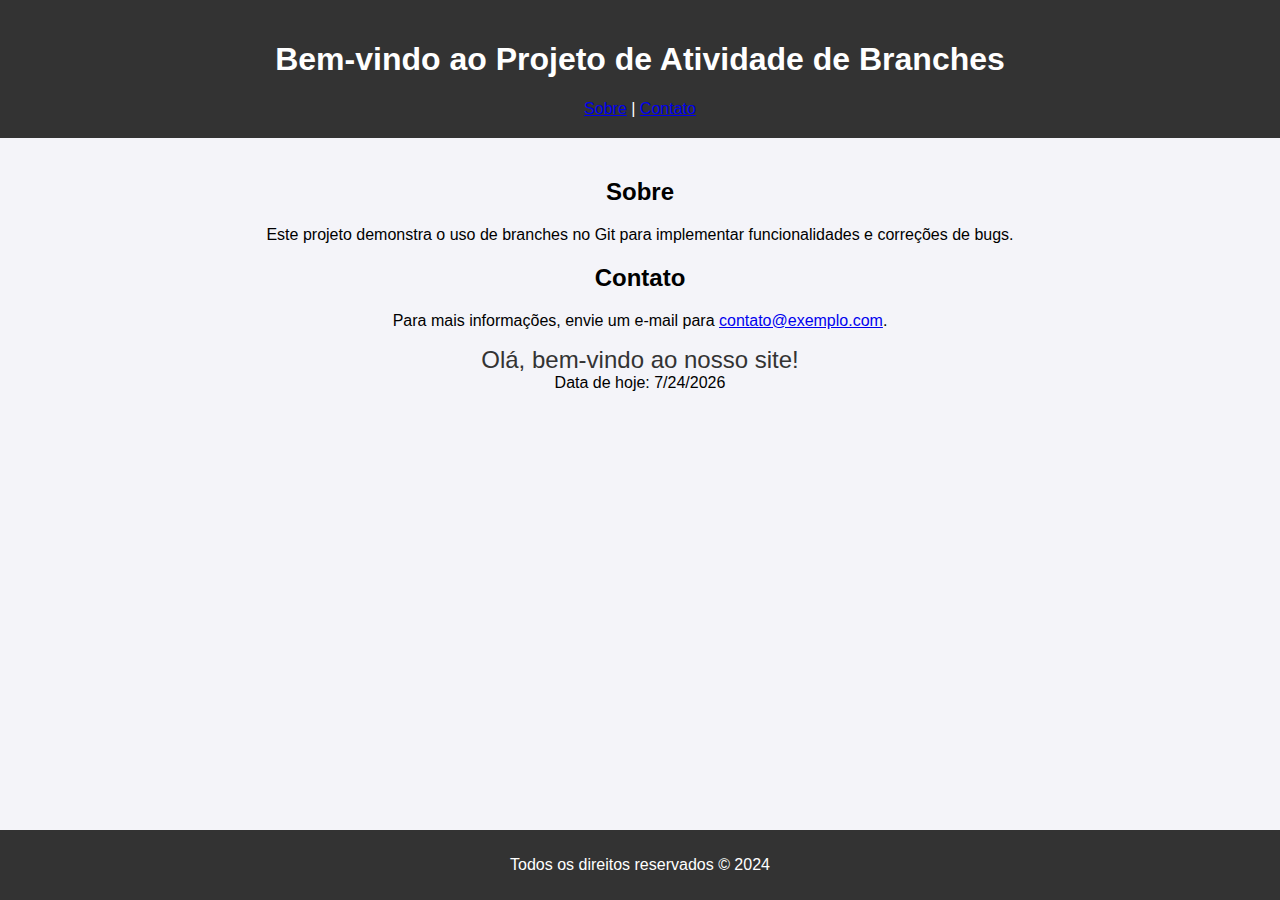
<file: index.html>
<!DOCTYPE html>
<html lang="pt-br">
<head>
    <meta charset="UTF-8">
    <meta name="viewport" content="width=device-width, initial-scale=1.0">
    <title>Atividade de Branches</title>
    <link rel="stylesheet" href="style.css">
</head>
<body>
    <header>
        <h1>Bem-vindo ao Projeto de Atividade de Branches</h1>
        <nav>
            <a href="#sobre">Sobre</a> |
            <a href="#contato">Contato</a>
        </nav>
    </header>

    <main>
        <section id="sobre">
            <h2>Sobre</h2>
            <p>Este projeto demonstra o uso de branches no Git para implementar funcionalidades e correções de bugs.</p>
        </section>

        <section id="contato">
            <h2>Contato</h2>
            <p>Para mais informações, envie um e-mail para <a href="mailto:contato@exemplo.com">contato@exemplo.com</a>.</p>
        </section>

        <div id="mensagem"></div>
        <div id="data"></div>
    </main>

    <footer>
        <p>Todos os direitos reservados © 2024</p>
    </footer>

    <script src="script.js"></script>
</body>
</html>
</file>
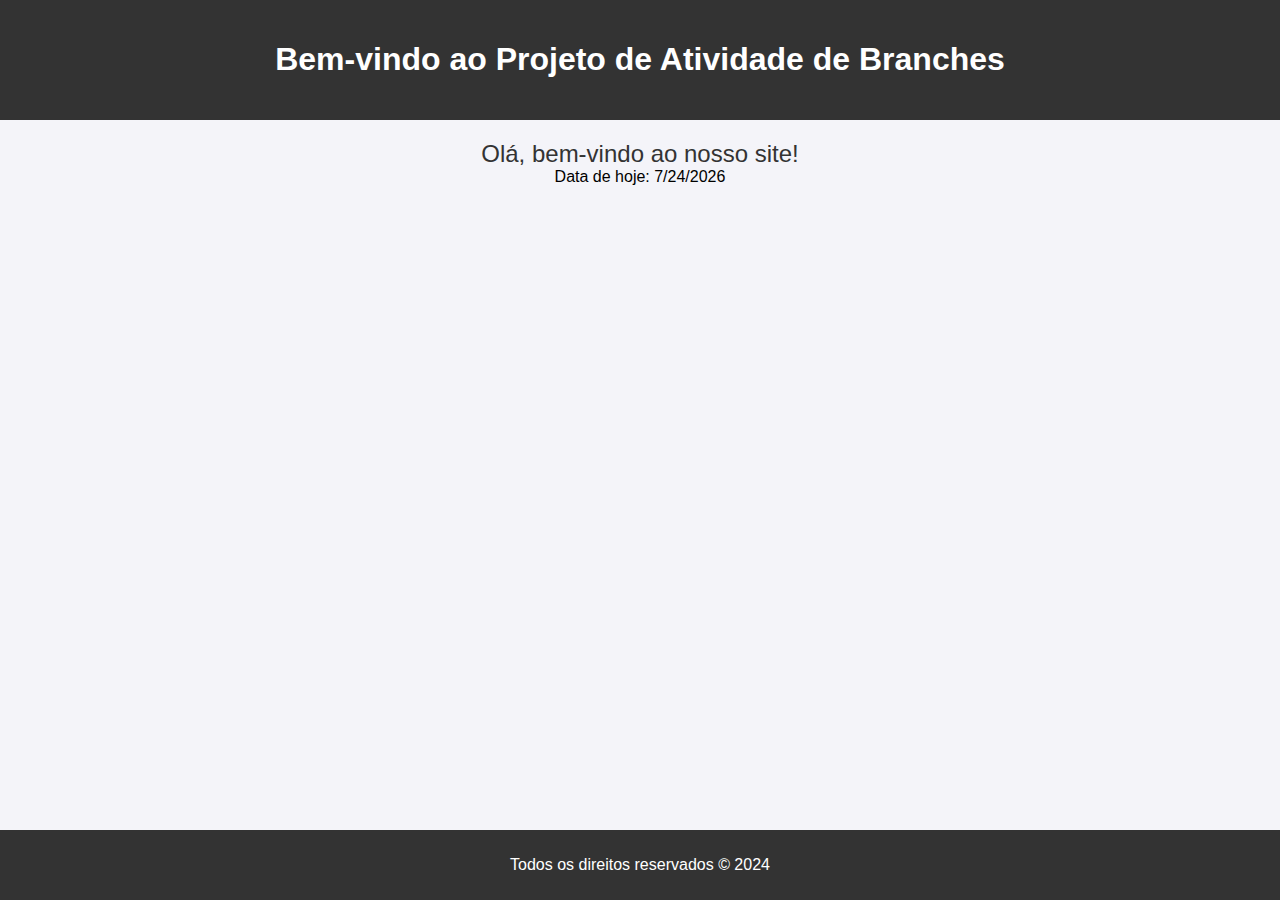
<file: main.html>
<!DOCTYPE html>
<html lang="pt-br">
<head>
    <meta charset="UTF-8">
    <meta name="viewport" content="width=device-width, initial-scale=1.0">
    <title>Atividade de Branches</title>
    <link rel="stylesheet" href="style.css">
</head>
<body>
    <header>
        <h1>Bem-vindo ao Projeto de Atividade de Branches</h1>
    </header>

    <main>
        <div id="mensagem"></div>
        <div id="data"></div>
    </main>

    <footer>
        <p>Todos os direitos reservados © 2024</p>
    </footer>

    <script src="script.js"></script>
</body>
</html>
</file>
<file: style.css>
body {
    font-family: Arial, sans-serif;
    background-color: #f4f4f9;
    margin: 0;
    padding: 0;
    text-align: center;
}


header {
    background-color: #333;
    color: #fff;
    padding: 20px 0;
}


main {
    padding: 20px;
}

#mensagem {
    font-size: 1.5em;
    color: #333;
}


footer {
    background-color: #333;
    color: #fff;
    padding: 10px 0;
    position: fixed;
    bottom: 0;
    width: 100%;
}
</file>
